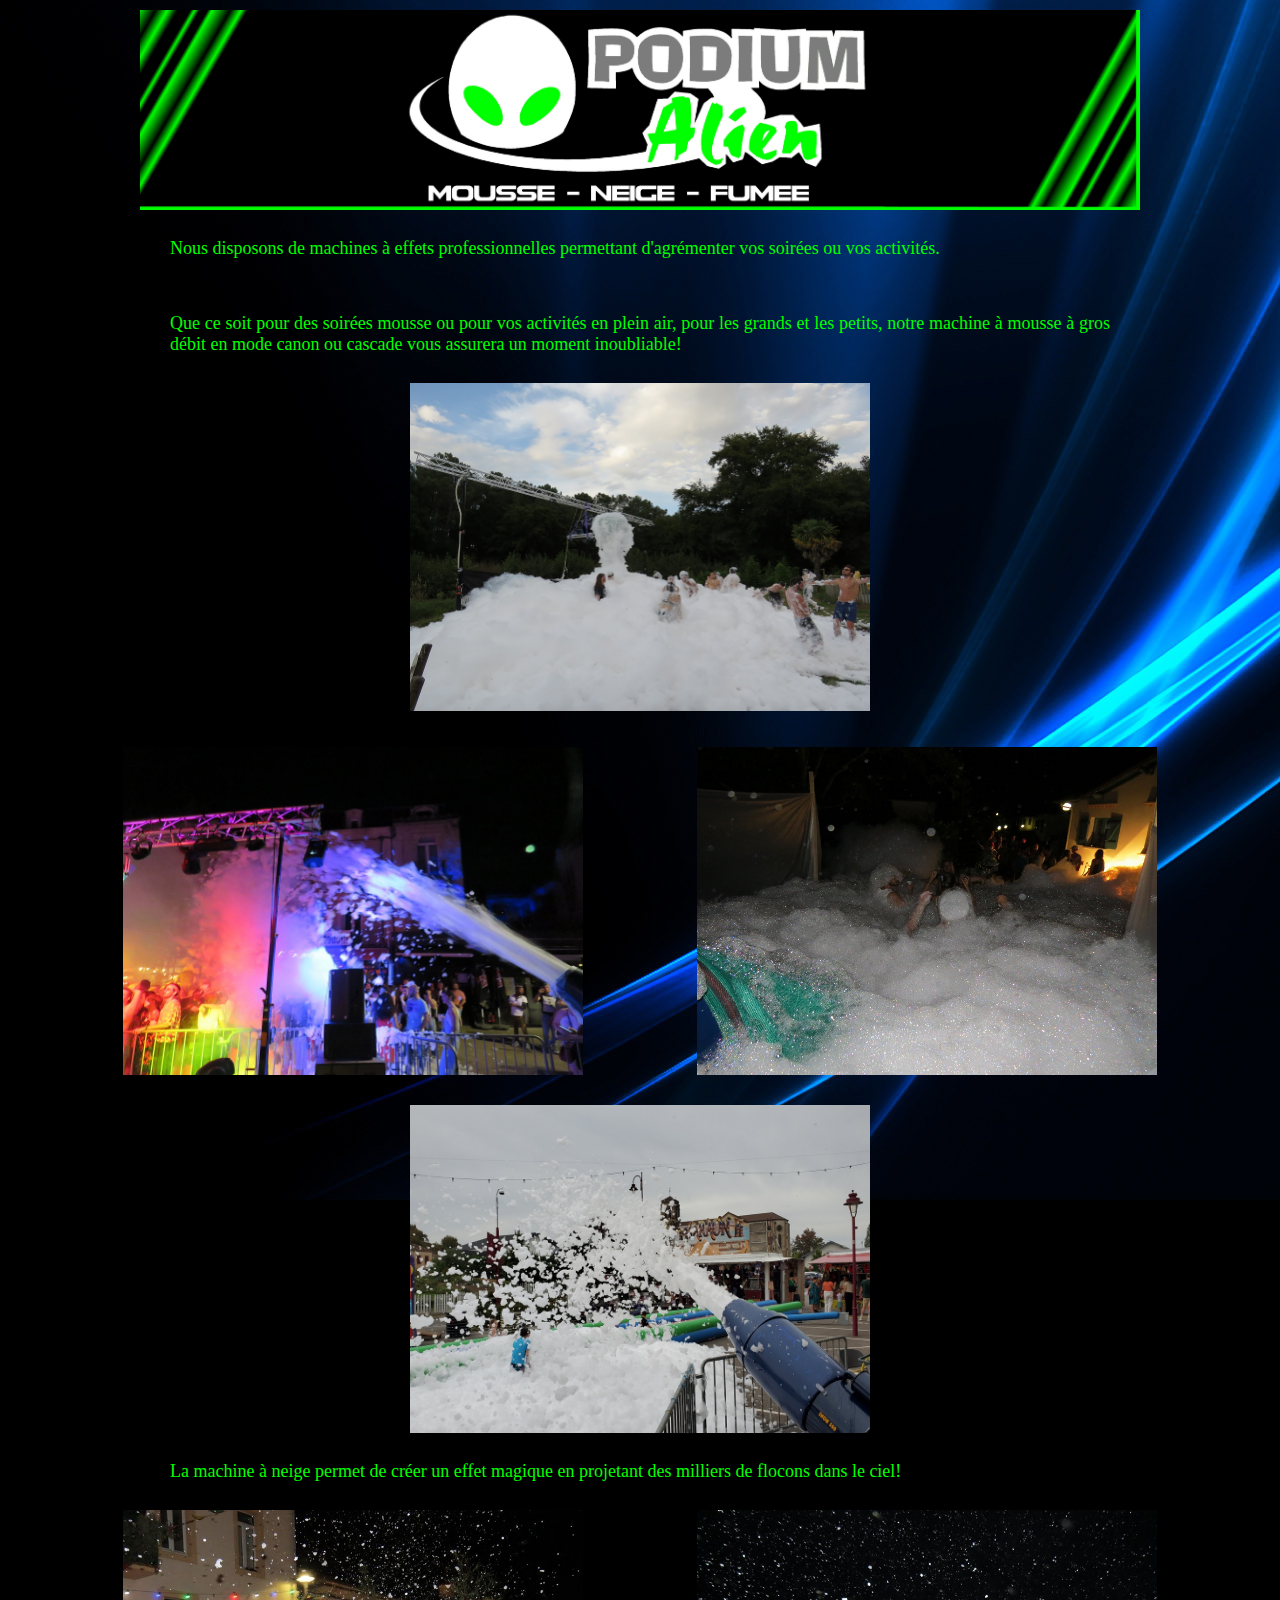
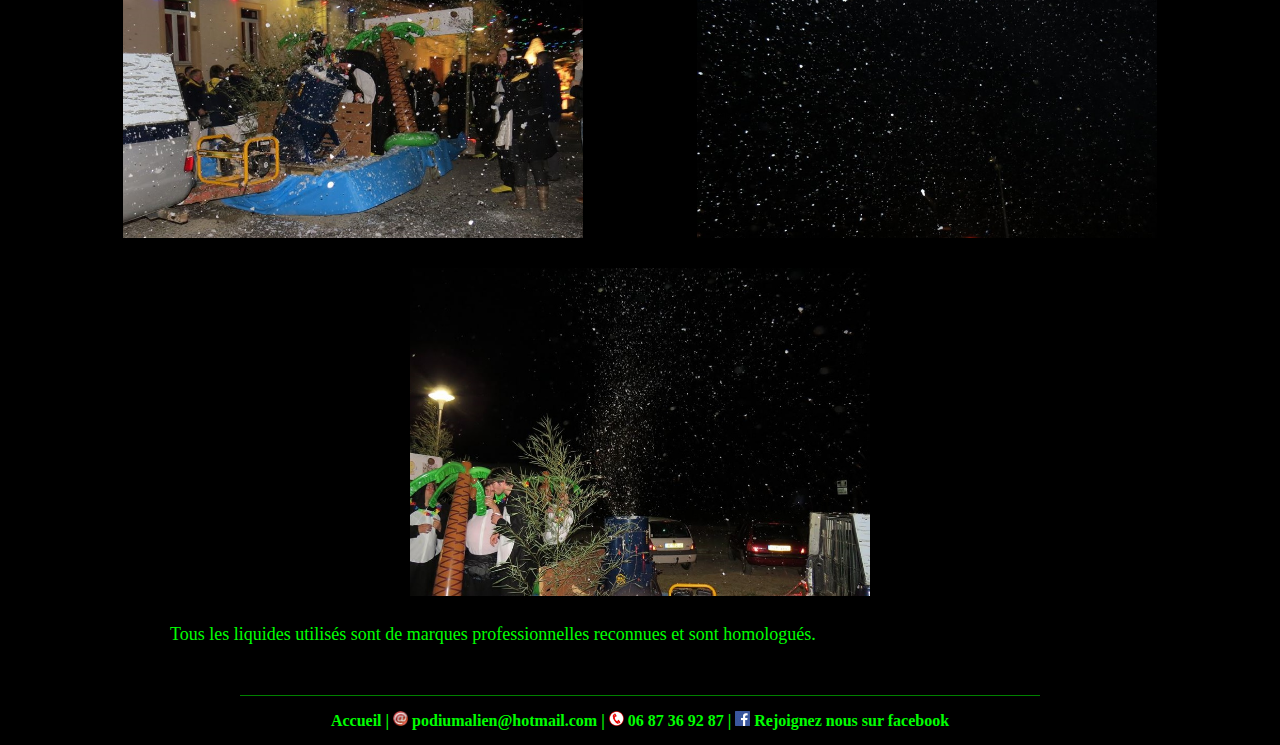
<file: mousse_neige.htm>
<html>

<head>
    <meta http-equiv="Content-Language" content="fr">
    <meta http-equiv="Content-Type" content="text/html; ">
    <link rel="stylesheet" media="screen" type="text/css" title="forme" href="forme.css" />
    <title>Mousse/neige</title>
    <link rel="shortcut icon" type="image/x-icon" href="Photos/Index/favicon.ico" />
    <link rel="shortcut icon" type="image/x-icon" href="Photos/Index/favicon.gif" />
</head>

<body>

    <div class="bloc">
        <p><a class="liensbandeau" href="index.htm"><img class="imagecentre" border="0"
                    src="Photos/Mousse_neige/bandeau.jpg" width="1000" height="200" href="index.htm"></a></p>

        <p class="texte1">Nous disposons de machines à effets professionnelles permettant d'agrémenter vos soirées ou
            vos activités.</p>

        <br />

        <p class="texte1">Que ce soit pour des soirées mousse ou pour vos activités en plein air, pour les grands et les
            petits, notre machine à mousse à gros débit en mode canon ou cascade vous assurera un moment inoubliable!
        </p>

        <p><img class="imagecentre" border="0" src="Photos/Mousse_neige/IMG_7243.jpg" width="460" height="328"></p>

        <p><img class="imagegauche" border="0" src="Photos/Mousse_neige/IMG_7454.jpg" width="460" height="328">
            <img class="imagedroite" border="0" src="Photos/Mousse_neige/IMG_8980.jpg" width="460" height="328">
        </p>

        <p><img class="imagecentre" border="0" src="Photos/Mousse_neige/20250907_150223.jpg" width="460" height="328">
        </p>

        <p class="texte1">La machine à neige permet de créer un effet magique en projetant des milliers de flocons dans
            le ciel!</p>

        <p><img class="imagegauche" border="0" src="Photos/Mousse_neige/neige1.jpg" width="460" height="328">
            <img class="imagedroite" border="0" src="Photos/Mousse_neige/neige2.jpg" width="460" height="328">
        </p>

        <p><img class="imagecentre" border="0" src="Photos/Mousse_neige/neige3.jpg" width="460" height="328"></p>

        <!--<p class="texte1">Notre machine à fumée puissante vous permettra de créer des ambiances brouillard ou fumée dense.
<p><img class="imagegauche" border="0" src="Photos/Mousse_neige/neige1.jpg" width="460" height="328">
<img class="imagedroite" border="0" src="Photos/Mousse_neige/neige2.jpg" width="460" height="328"></p>
-->
        <p class="texte1">Tous les liquides utilisés sont de marques professionnelles reconnues et sont homologués.</p>
    </div>

    <div class="piedpage"><a class="lienspied" href="index.htm">Accueil</a><tt class="textepied"> | </tt>
        <img border="0" src="Photos/Index/logo_mail.png" width="15" height="15"><a class="lienspied"
            href="mailto:podiumalien@hotmail.com"> podiumalien@hotmail.com</a><tt class="textepied"> | </tt>
        <img border="0" src="Photos/Index/logo_telephone.png" width="15" height="15"><tt class="textepied"> 06 87 36 92
            87</tt><tt class="textepied"> | </tt>
        <img border="0" src="Photos/Index/facebook_logo.gif" width="15" height="15"><a class="lienspied"
            href="https://www.facebook.com/podiumalien" target="_blank"> Rejoignez nous sur facebook</a>
    </div>
    </div>
</body>

</html>
</file>
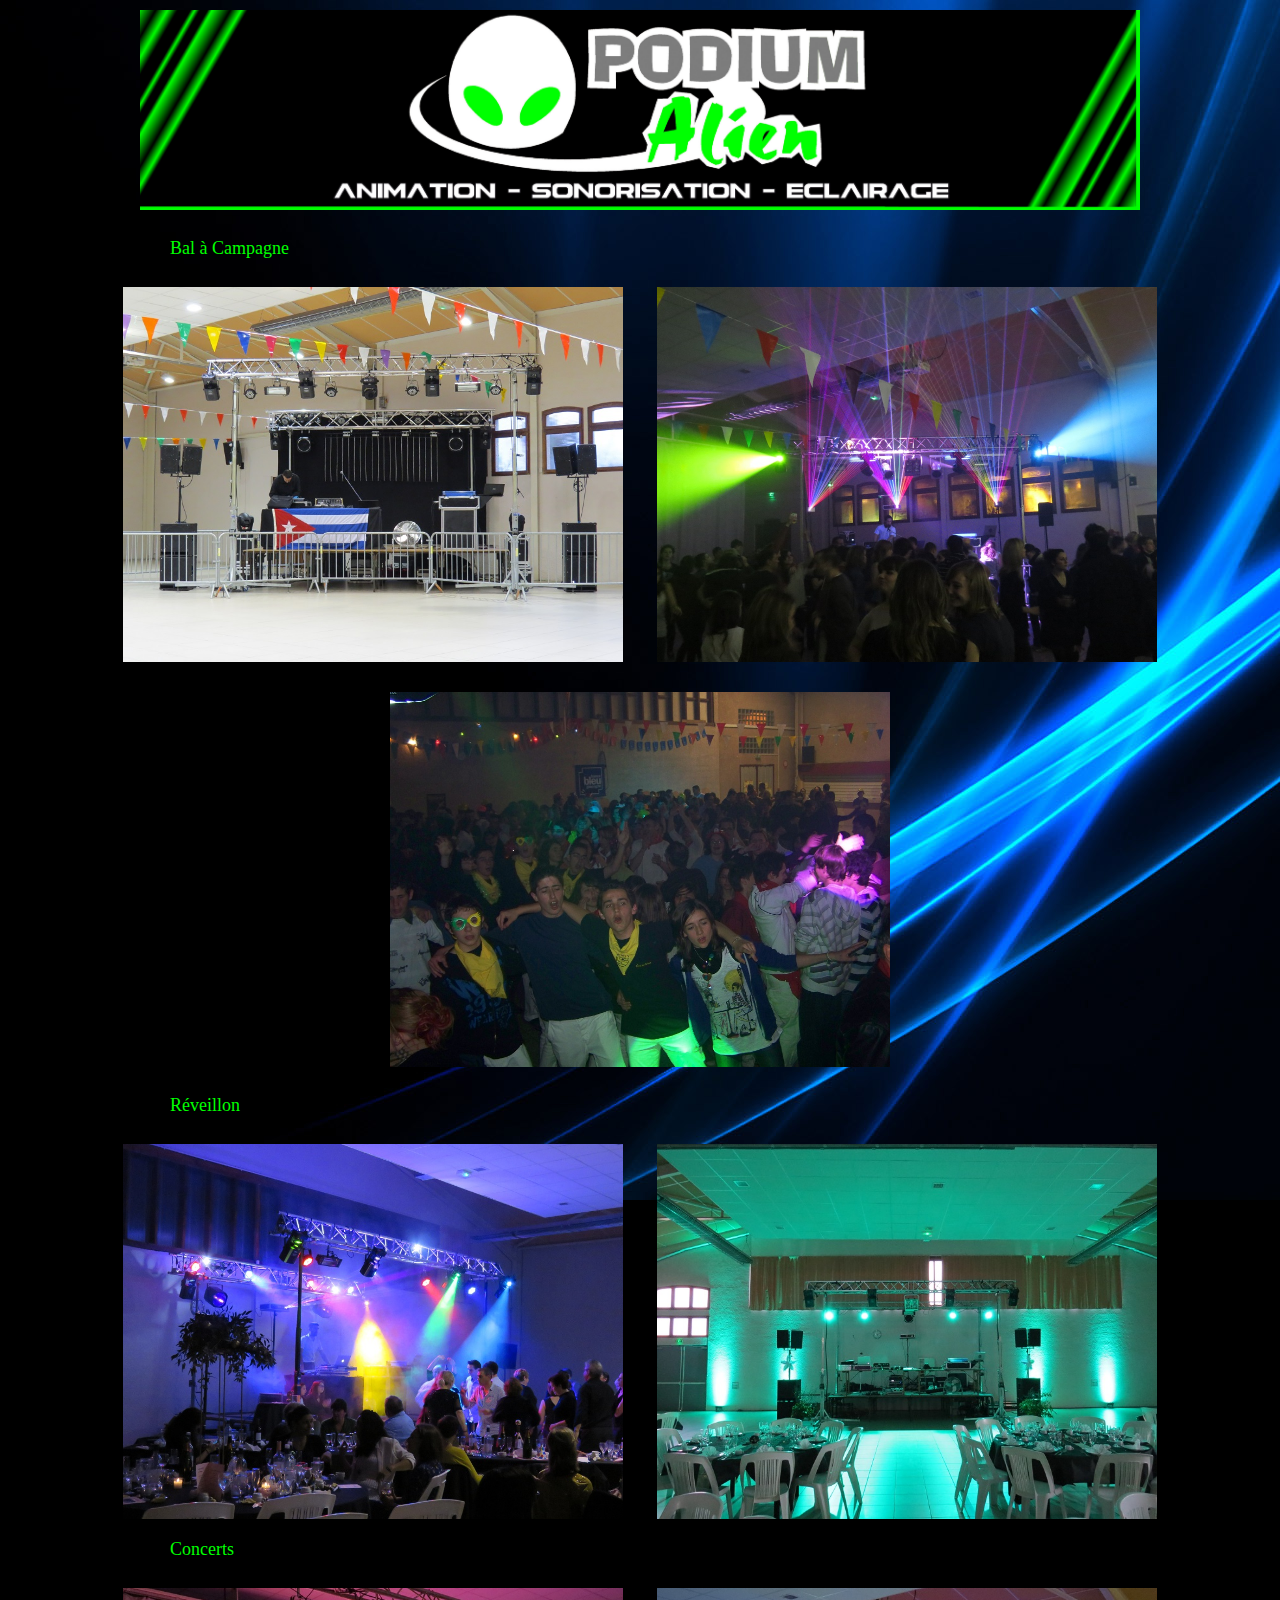
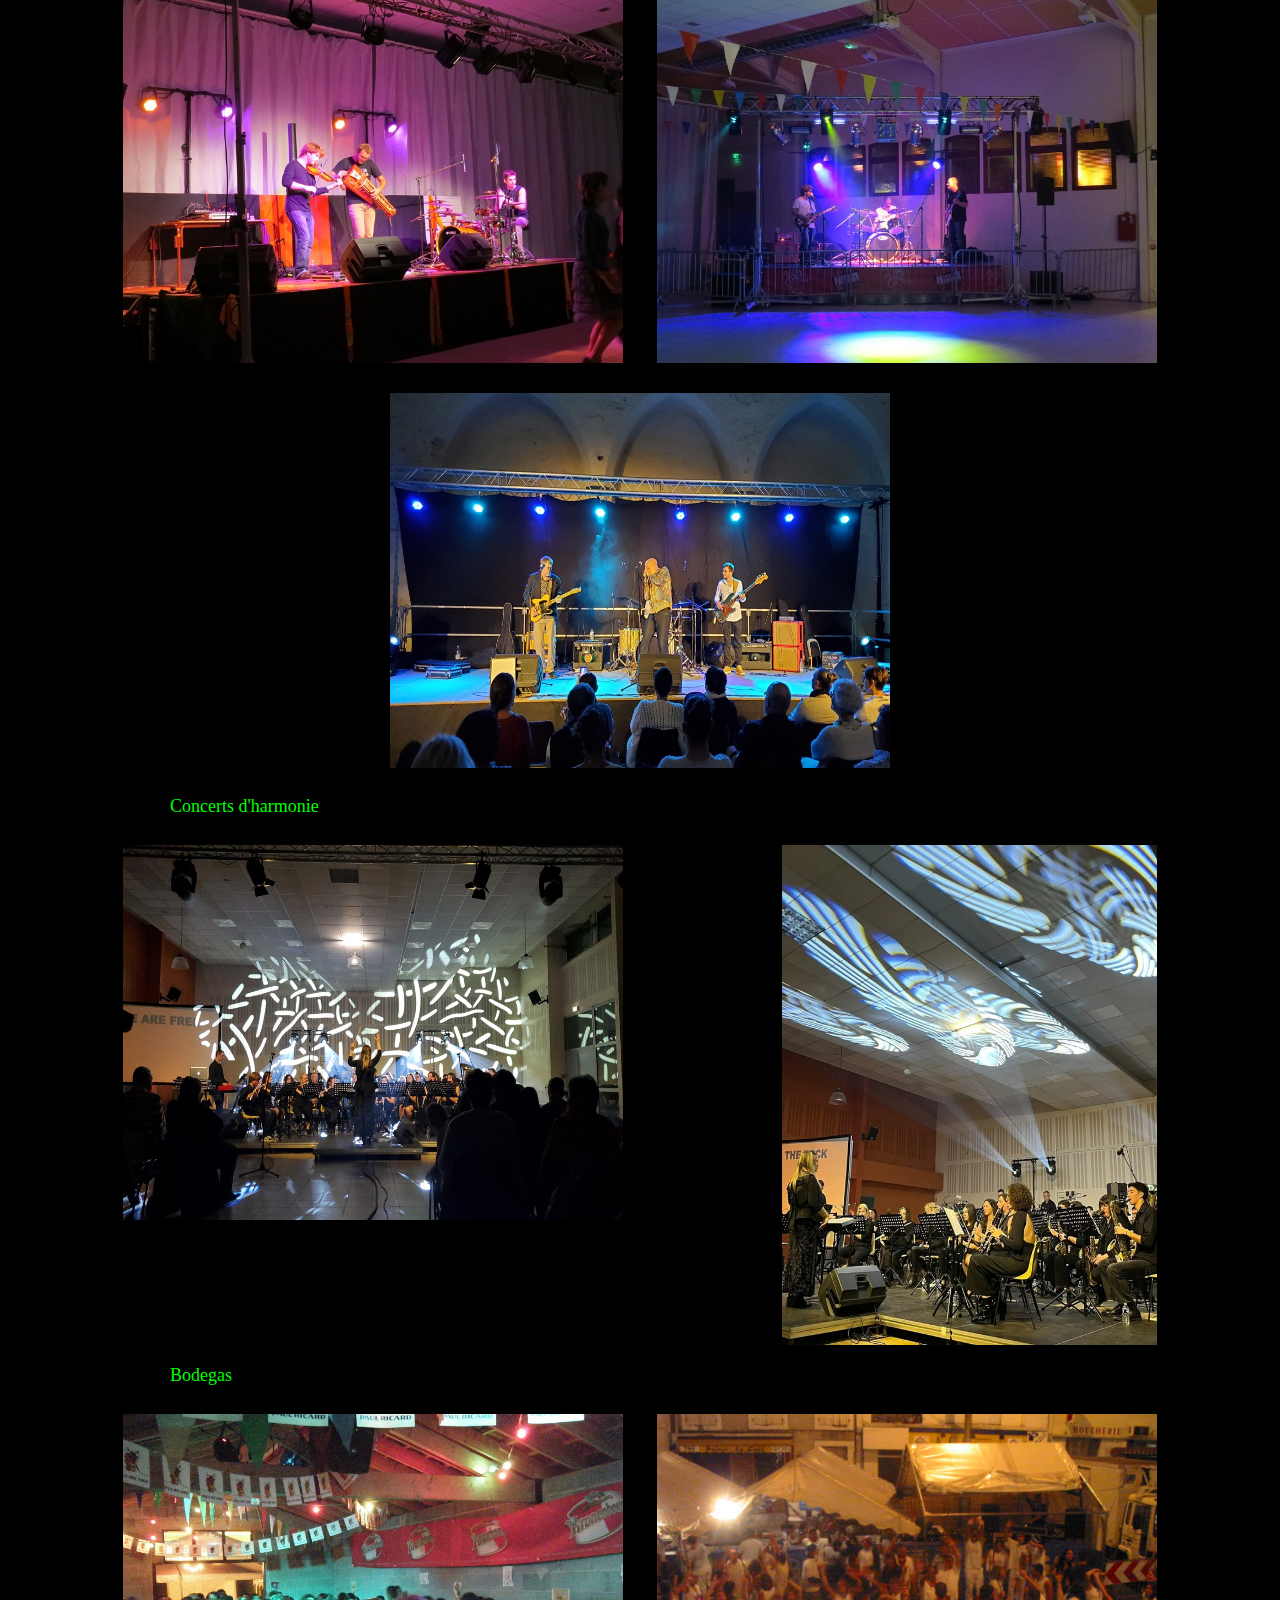
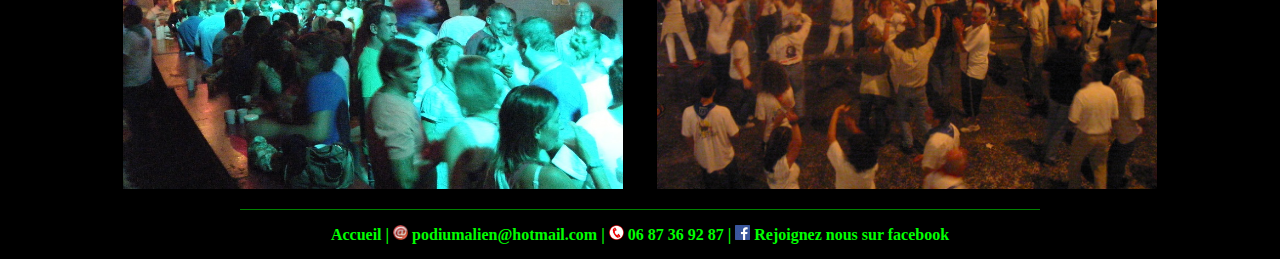
<file: nos_references.htm>
<html>

<head>
    <meta http-equiv="Content-Language" content="fr">
    <meta http-equiv="Content-Type" content="text/html; ">
    <link rel="stylesheet" media="screen" type="text/css" title="forme" href="forme.css" />
    <title>Nos références</title>
    <link rel="shortcut icon" type="image/x-icon" href="Photos/Index/favicon.ico" />
    <link rel="shortcut icon" type="image/x-icon" href="Photos/Index/favicon.gif" />
</head>

<body>

    <div class="bloc">
        <p><a class="liensbandeau" href="index.htm"><img class="imagecentre" border="0"
                    src="Photos/Nos_references/bandeau.jpg" width="1000" height="200"></a></p>

        <p class="texte1">Bal à Campagne</p>

        <p><img class="imagegauche" border="0" src="Photos/Nos_references/IMG_9513.jpg" width="500" height="375">
            <img class="imagedroite" border="0" src="Photos/Nos_references/IMG_0113.jpg" width="500" height="375">
        </p>

        <img class="imagecentre" border="0" src="Photos/Nos_references/100_3685.jpg" width="500" height="375"></p>

        <p class="texte1">Réveillon</p>

        <p><img class="imagegauche" border="0" src="Photos/Nos_references/IMG_8965.jpg" width="500" height="375">
            <img class="imagedroite" border="0" src="Photos/Nos_references/IMG_2634.jpg" width="500" height="375">
        </p>

        <p class="texte1">Concerts</p>

        <p><img class="imagegauche" border="0" src="Photos/Nos_references/IMG_6729.jpg" width="500" height="375">
            <img class="imagedroite" border="0" src="Photos/Nos_references/IMG_0041.jpg" width="500" height="375">
        </p>

        <img class="imagecentre" border="0" src="Photos/Nos_references/20250920_210539.jpg" width="500" height="375">
        </p>

        <p class="texte1">Concerts d'harmonie</p>

        <p><img class="imagegauche" border="0" src="Photos/Nos_references/20251129_215432.jpg" width="500" height="375">
            <img class="imagedroite" border="0" src="Photos/Nos_references/img_1_1764784980788.jpg" width="375"
                height="500">
        </p>

        <p class="texte1">Bodegas</p>

        <p><img class="imagegauche" border="0" src="Photos/Nos_references/DSCF9234.jpg" width="500" height="375">
            <img class="imagedroite" border="0" src="Photos/Nos_references/Madeleine06.jpg" width="500" height="375">
        </p>

    </div>

    <div class="piedpage"><a class="lienspied" href="index.htm">Accueil</a><tt class="textepied"> | </tt>
        <img border="0" src="Photos/Index/logo_mail.png" width="15" height="15"><a class="lienspied"
            href="mailto:podiumalien@hotmail.com"> podiumalien@hotmail.com</a><tt class="textepied"> | </tt>
        <img border="0" src="Photos/Index/logo_telephone.png" width="15" height="15"><tt class="textepied"> 06 87 36 92
            87</tt><tt class="textepied"> | </tt>
        <img border="0" src="Photos/Index/facebook_logo.gif" width="15" height="15"><a class="lienspied"
            href="https://www.facebook.com/podiumalien" target="_blank"> Rejoignez nous sur facebook</a>
    </div>
    </div>
</body>

</html>
</file>
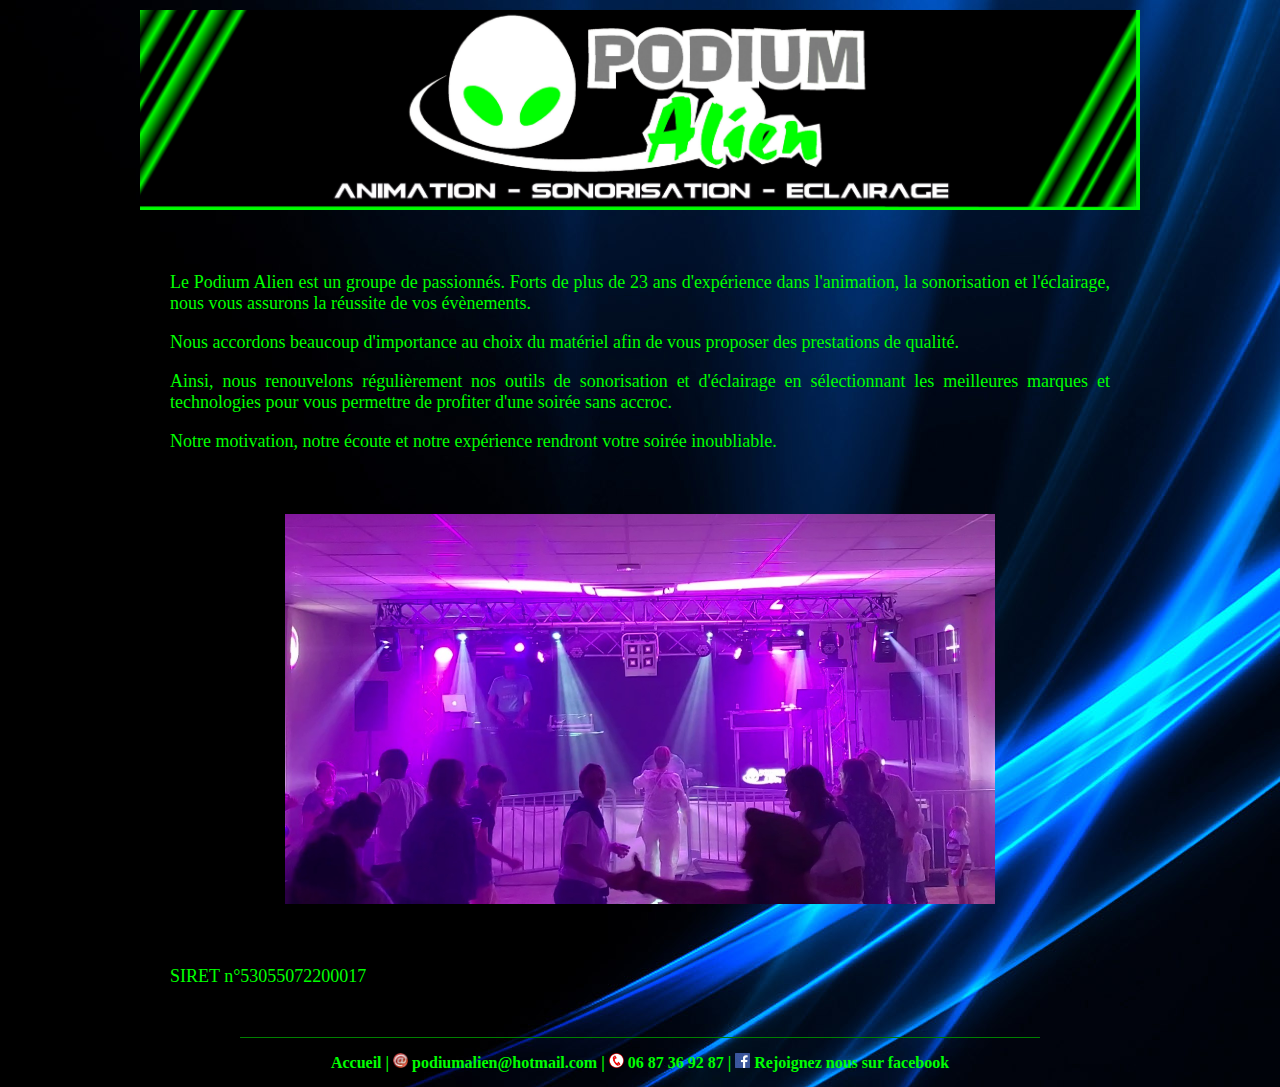
<file: qui_sommes_nous.htm>
<html>

<head>
<meta http-equiv="Content-Language" content="fr">
<meta http-equiv="Content-Type" content="text/html; charset=windows-1252">
<link rel="stylesheet" media="screen" type="text/css" title="forme" href="forme.css" />
<title>Qui sommes nous?</title>
<link rel="shortcut icon" type="image/x-icon" href="Photos/Index/favicon.ico" />
<link rel="shortcut icon" type="image/x-icon" href="Photos/Index/favicon.gif" />
</head>

<body>

<div class="bloc">
<p><a class="liensbandeau" href="index.htm"><img class="imagecentre" border="0" src="Photos/Index/bandeau.jpg" width="1000" height="200"></a></p>

<br/>
<p class="texte1">Le Podium Alien est un groupe de passionn�s. Forts de plus de 23 ans d'exp�rience dans l'animation, la sonorisation et l'�clairage, nous vous assurons la r�ussite de vos �v�nements.</p>
<p class="texte1">Nous accordons beaucoup d'importance au choix du mat�riel afin de vous proposer des prestations de qualit�.</p>
<p class="texte1">Ainsi, nous renouvelons r�guli�rement nos outils de sonorisation et d'�clairage en s�lectionnant les meilleures marques et technologies pour vous permettre de profiter d'une soir�e sans accroc.</p>
<p class="texte1">Notre motivation, notre �coute et notre exp�rience rendront votre soir�e inoubliable.</p>

<br/>
<p><img class="imagecentre" border="0" src="Photos/Qui_sommes_nous/Qui sommmes nous.jpg" width="710" height="390"></p>
<br/>
<p class="texte1">SIRET n�53055072200017</p>
</div>

<div class="piedpage"><a class="lienspied" href="index.htm">Accueil</a><tt class="textepied"> | </tt>
<img border="0" src="Photos/Index/logo_mail.png" width="15" height="15"><a class="lienspied" href="mailto:podiumalien@hotmail.com"> podiumalien@hotmail.com</a><tt class="textepied"> | </tt>
<img border="0" src="Photos/Index/logo_telephone.png" width="15" height="15"><tt class="textepied" > 06 87 36 92 87</tt><tt class="textepied"> | </tt>
<img border="0" src="Photos/Index/facebook_logo.gif" width="15" height="15"><a class="lienspied" href="https://www.facebook.com/podiumalien" target="_blank"> Rejoignez nous sur facebook</a></div>
</div>
</body>
</html>
</file>
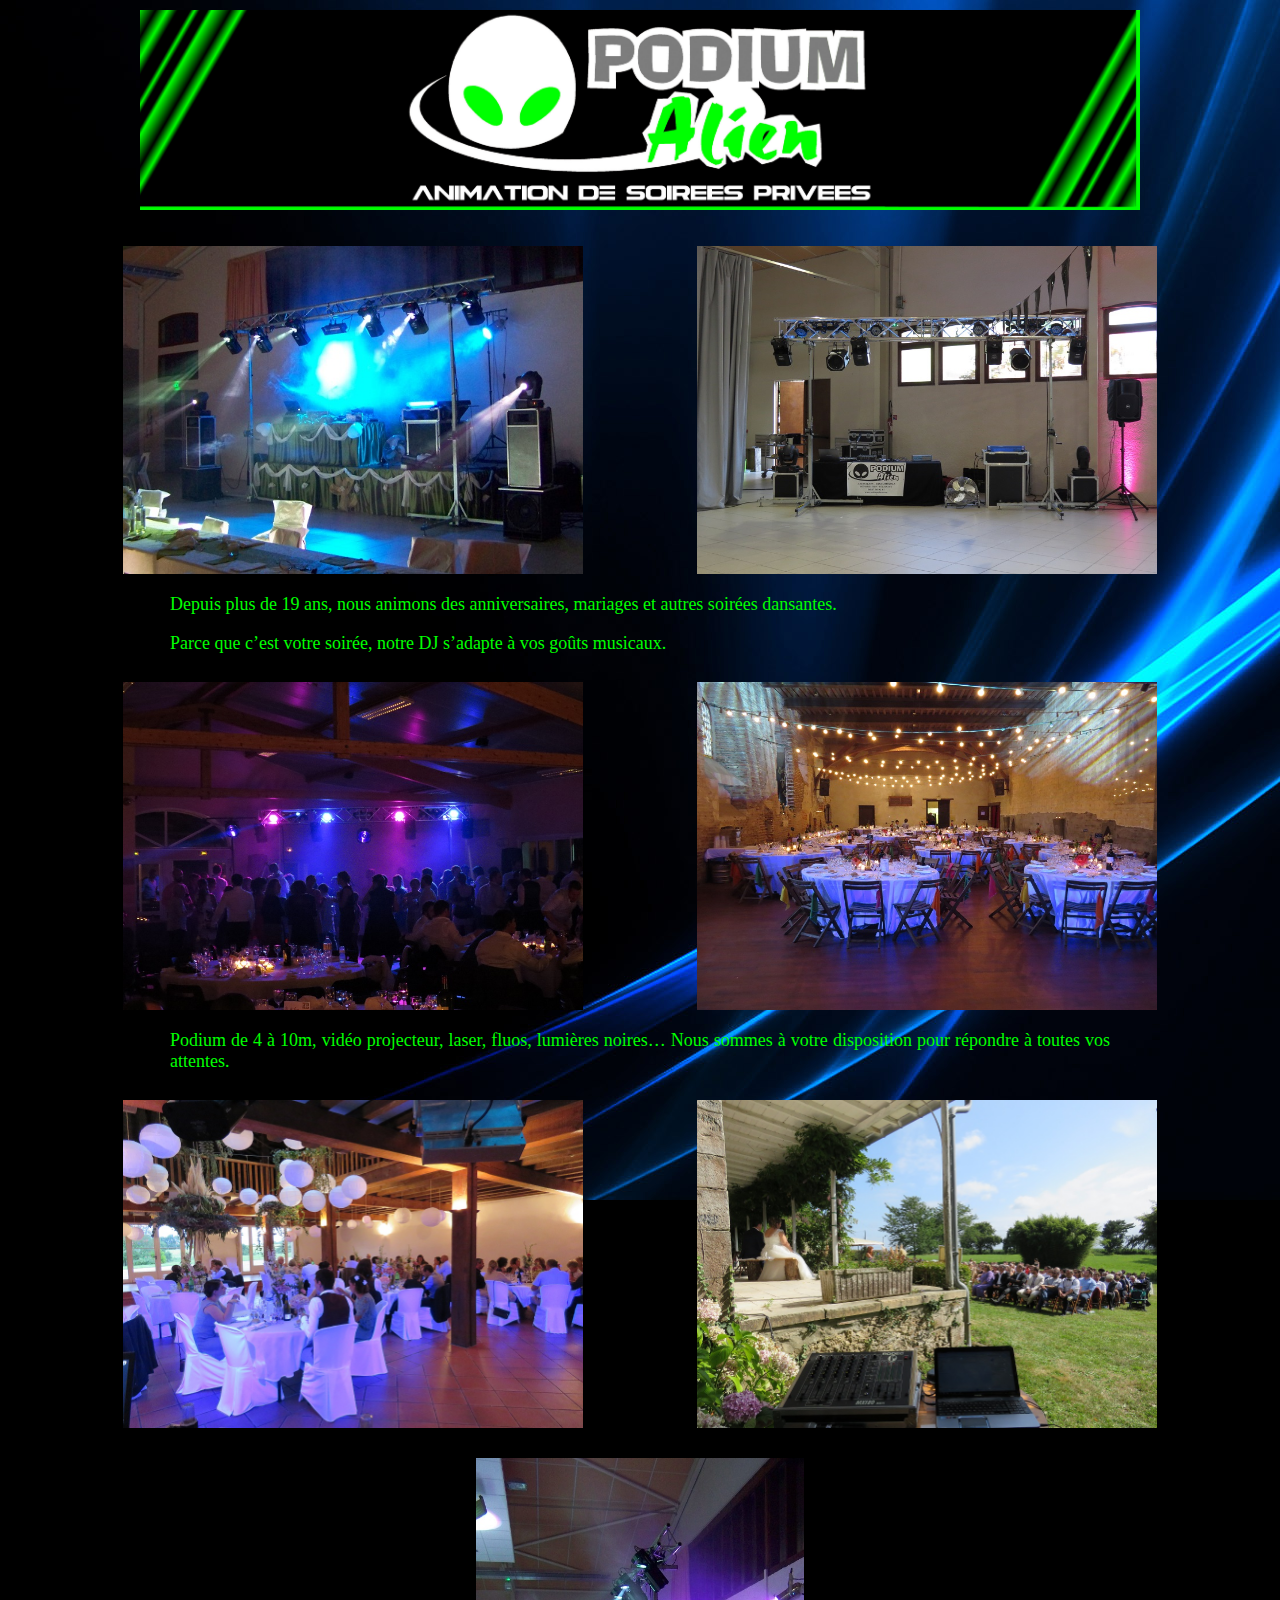
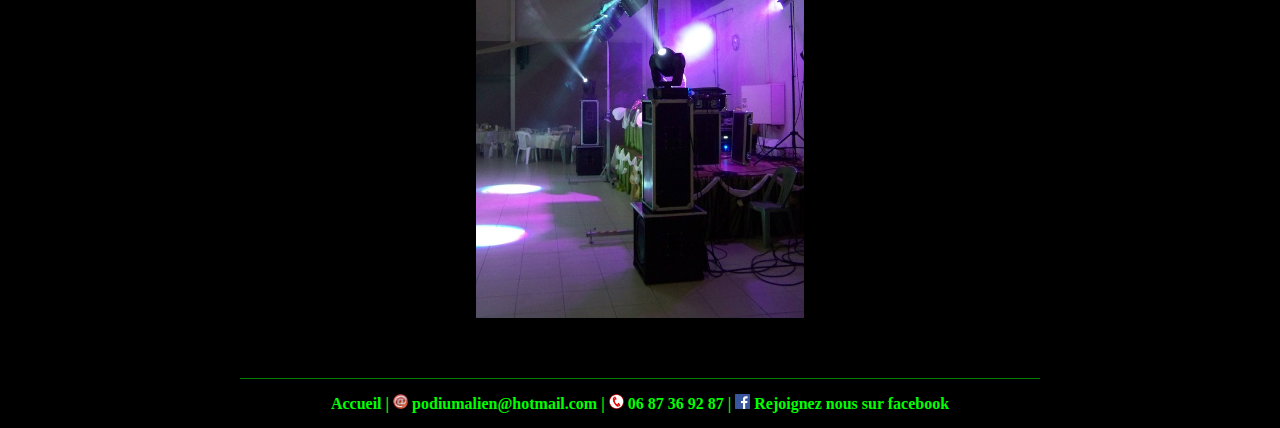
<file: soirees_privees.htm>
<html>

<head>
<meta http-equiv="Content-Language" content="fr">
<meta http-equiv="Content-Type" content="text/html; charset=windows-1252">
<link rel="stylesheet" media="screen" type="text/css" title="forme" href="forme.css" />
<title>Soir�es priv�es</title>
<link rel="shortcut icon" type="image/x-icon" href="Photos/Index/favicon.ico" />
<link rel="shortcut icon" type="image/x-icon" href="Photos/Index/favicon.gif" />
</head>

<body>

<div class="bloc">
<p><a class="liensbandeau" href="index.htm"><img class="imagecentre" border="0" src="Photos/Soirees_privees/bandeau.jpg" width="1000" height="200"></a></p>

<p><img class="imagegauche" border="0" src="Photos/Soirees_privees/100_6464.jpg" width="460" height="328">
<img class="imagedroite" border="0" src="Photos/Soirees_privees/IMG_0583.jpg" width="460" height="328"></p>

<p class="texte1">Depuis plus de 19 ans, nous animons des anniversaires, mariages et autres soir�es dansantes.</p>
<p class="texte1">Parce que c�est votre soir�e, notre DJ s�adapte � vos go�ts musicaux.</p>

<p><img class="imagegauche" border="0" src="Photos/Soirees_privees/IMG_9050.jpg" width="460" height="328">
<img class="imagedroite" border="0" src="Photos/Soirees_privees/IMG_0456.jpg" width="460" height="328"></p>

<p class="texte1">Podium de 4 � 10m, vid�o projecteur, laser, fluos, lumi�res noires� Nous sommes � votre disposition pour r�pondre � toutes vos attentes.</p>

<p><img class="imagegauche" border="0" src="Photos/Soirees_privees/IMG_6527.jpg" width="460" height="328">
<img class="imagedroite" border="0" src="Photos/Soirees_privees/IMG_6524.jpg" width="460" height="328"></p>

<p><img class="imagecentre" border="0" src="Photos/Soirees_privees/100_6469.jpg" width="328" height="460"></p>
</div>

<div class="piedpage"><a class="lienspied" href="index.htm">Accueil</a><tt class="textepied"> | </tt>
<img border="0" src="Photos/Index/logo_mail.png" width="15" height="15"><a class="lienspied" href="mailto:podiumalien@hotmail.com"> podiumalien@hotmail.com</a><tt class="textepied"> | </tt>
<img border="0" src="Photos/Index/logo_telephone.png" width="15" height="15"><tt class="textepied" > 06 87 36 92 87</tt><tt class="textepied"> | </tt>
<img border="0" src="Photos/Index/facebook_logo.gif" width="15" height="15"><a class="lienspied" href="https://www.facebook.com/podiumalien" target="_blank"> Rejoignez nous sur facebook</a></div>
</div>
</body>
</html>
</file>
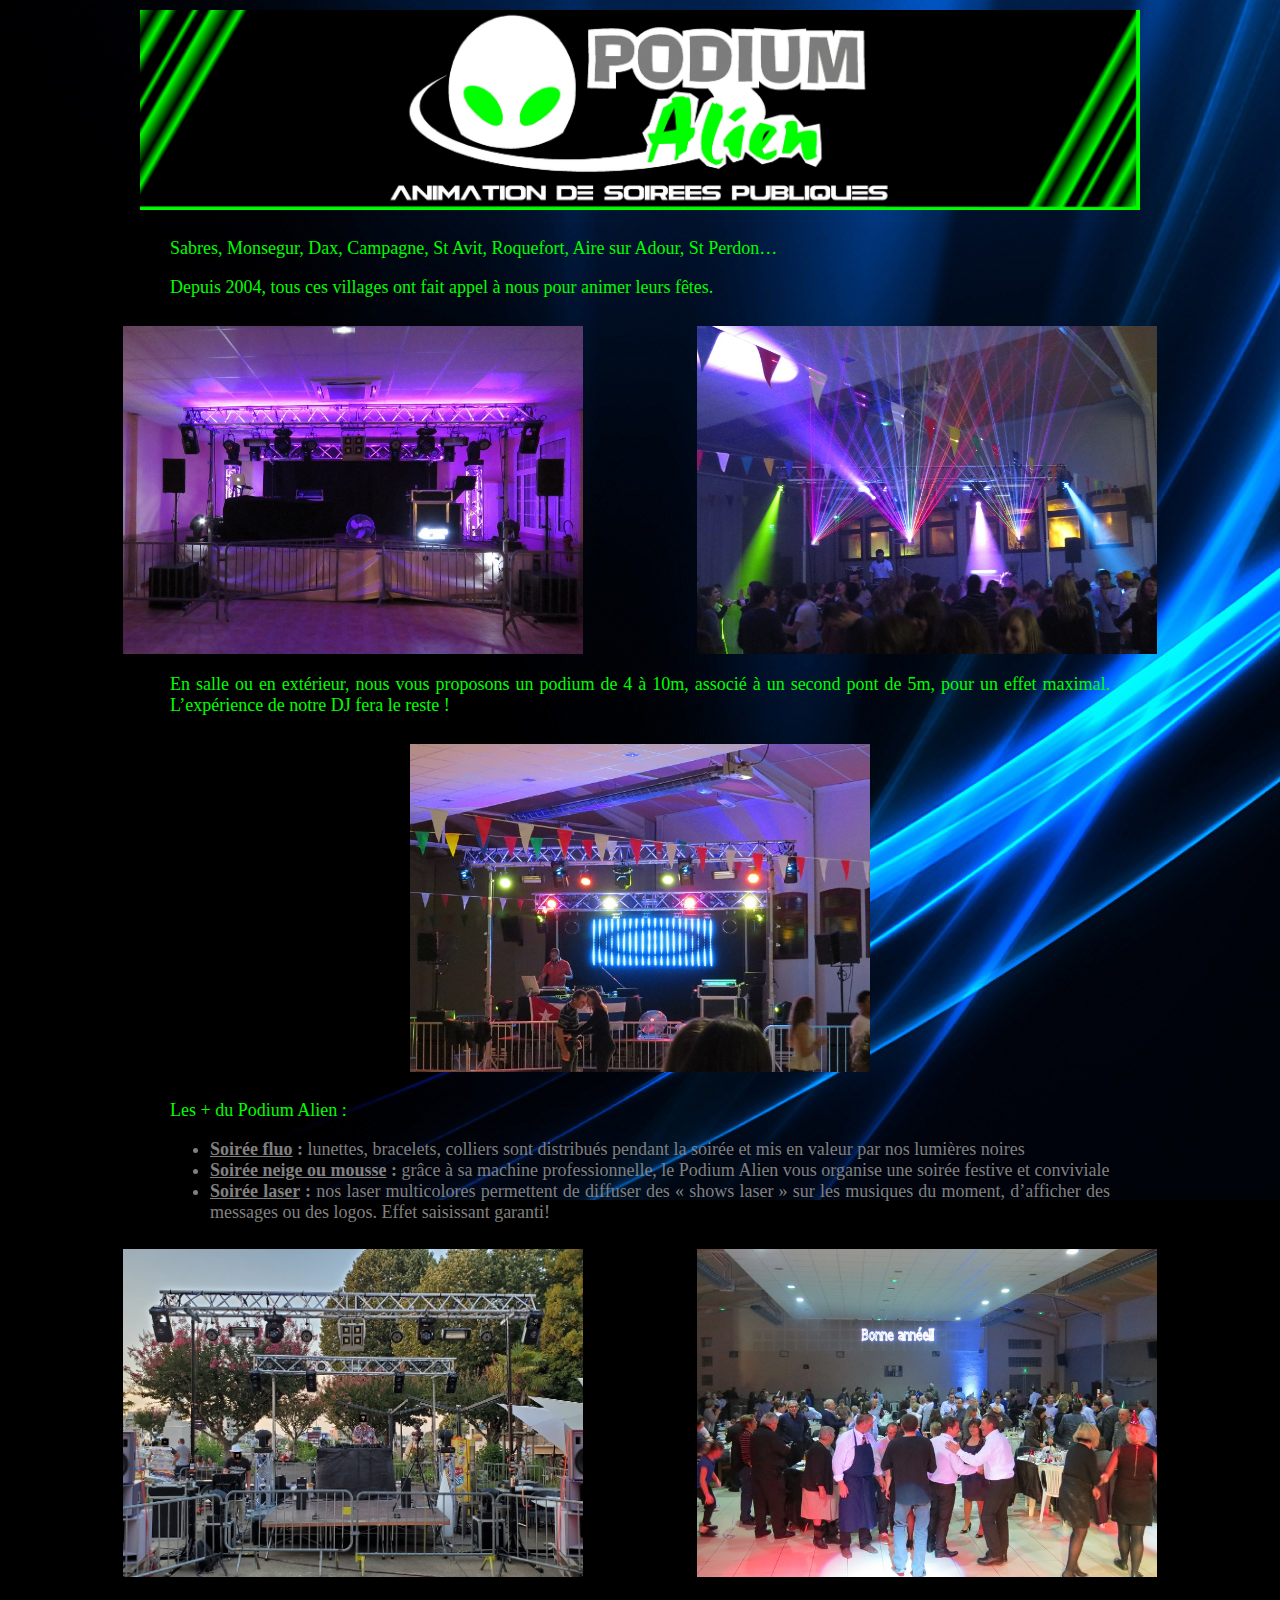
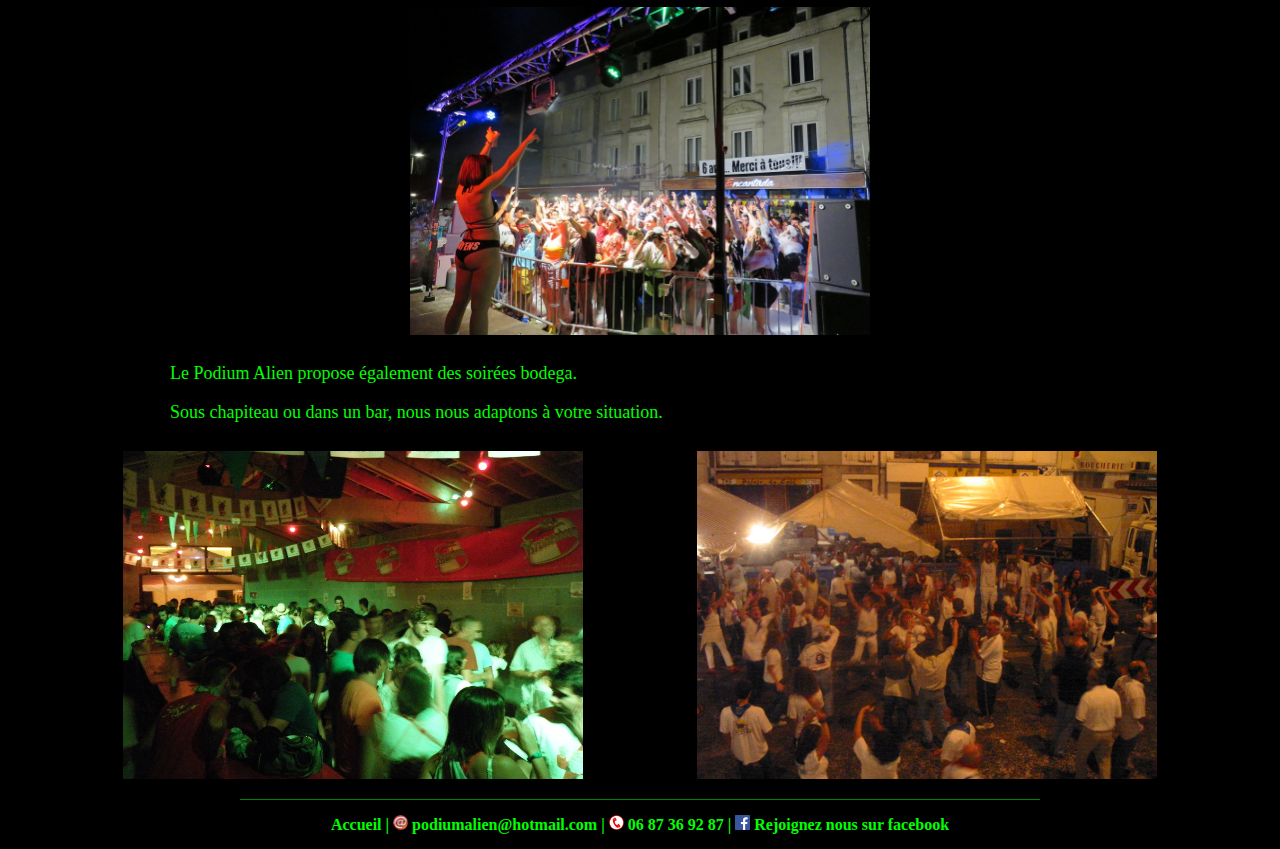
<file: soirees_publiques.htm>
<html>

<head>
    <meta http-equiv="Content-Language" content="fr">
    <meta http-equiv="Content-Type" content="text/html; ">
    <link rel="stylesheet" media="screen" type="text/css" title="forme" href="forme.css" />
    <title>Soirées publiques</title>
    <link rel="shortcut icon" type="image/x-icon" href="Photos/Index/favicon.ico" />
    <link rel="shortcut icon" type="image/x-icon" href="Photos/Index/favicon.gif" />
</head>

<body>

    <div class="bloc">
        <p><a class="liensbandeau" href="index.htm"><img class="imagecentre" border="0"
                    src="Photos/Soirees_publiques/bandeau.jpg" width="1000" height="200"></a></p>

        <p class="texte1">Sabres, Monsegur, Dax, Campagne, St Avit, Roquefort, Aire sur Adour, St Perdon… </p>
        <p class="texte1">Depuis 2004, tous ces villages ont fait appel à nous pour animer leurs fêtes.</p>

        <p><img class="imagegauche" border="0" src="Photos/Soirees_publiques/IMG_7976.jpg" width="460" height="328">
            <img class="imagedroite" border="0" src="Photos/Soirees_publiques/IMG_0104.jpg" width="460" height="328">
        </p>

        <p class="texte1">En salle ou en extérieur, nous vous proposons un podium de 4 à 10m, associé à un second pont
            de 5m, pour un effet maximal. L’expérience de notre DJ fera le reste !</p>

        <img class="imagecentre" border="0" src="Photos/Soirees_publiques/IMG_9523.jpg" width="460" height="328"></p>

        <p class="texte1">Les + du Podium Alien :</p>
        <UL>
            <li class="texte2"><b><u>Soirée fluo</u> :</b> lunettes, bracelets, colliers sont distribués pendant la
                soirée et mis en valeur par nos lumières noires</li>
            <li class="texte2"><b><u>Soirée neige ou mousse</u> :</b> grâce à sa machine professionnelle, le Podium
                Alien vous organise une soirée festive et conviviale</li>
            <li class="texte2"><b><u>Soirée laser</u> :</b> nos laser multicolores permettent de diffuser des « shows
                laser » sur les musiques du moment, d’afficher des messages ou des logos. Effet saisissant garanti!</li>
        </UL>

        <p><img class="imagegauche" border="0" src="Photos/Soirees_publiques/20220713_211544.jpg" width="460"
                height="328">
            <img class="imagedroite" border="0" src="Photos/Soirees_publiques/IMG_2649.jpg" width="460" height="328">
        </p>
        <p><img class="imagecentre" border="0" src="Photos/Soirees_publiques/IMG_7456.jpg" width="460" height="328"></p>

        <p class="texte1">Le Podium Alien propose également des soirées bodega.</p>
        <p class="texte1">Sous chapiteau ou dans un bar, nous nous adaptons à votre situation.</p>

        <p><img class="imagegauche" border="0" src="Photos/Soirees_publiques/DSCF9233.jpg" width="460" height="328">
            <img class="imagedroite" border="0" src="Photos/Soirees_publiques/Madeleine06.jpg" width="460" height="328">
        </p>

    </div>

    <div class="piedpage"><a class="lienspied" href="index.htm">Accueil</a><tt class="textepied"> | </tt>
        <img border="0" src="Photos/Index/logo_mail.png" width="15" height="15"><a class="lienspied"
            href="mailto:podiumalien@hotmail.com"> podiumalien@hotmail.com</a><tt class="textepied"> | </tt>
        <img border="0" src="Photos/Index/logo_telephone.png" width="15" height="15"><tt class="textepied"> 06 87 36 92
            87</tt><tt class="textepied"> | </tt>
        <img border="0" src="Photos/Index/facebook_logo.gif" width="15" height="15"><a class="lienspied"
            href="https://www.facebook.com/podiumalien" target="_blank"> Rejoignez nous sur facebook</a>
    </div>
    </div>
</body>

</html>
</file>
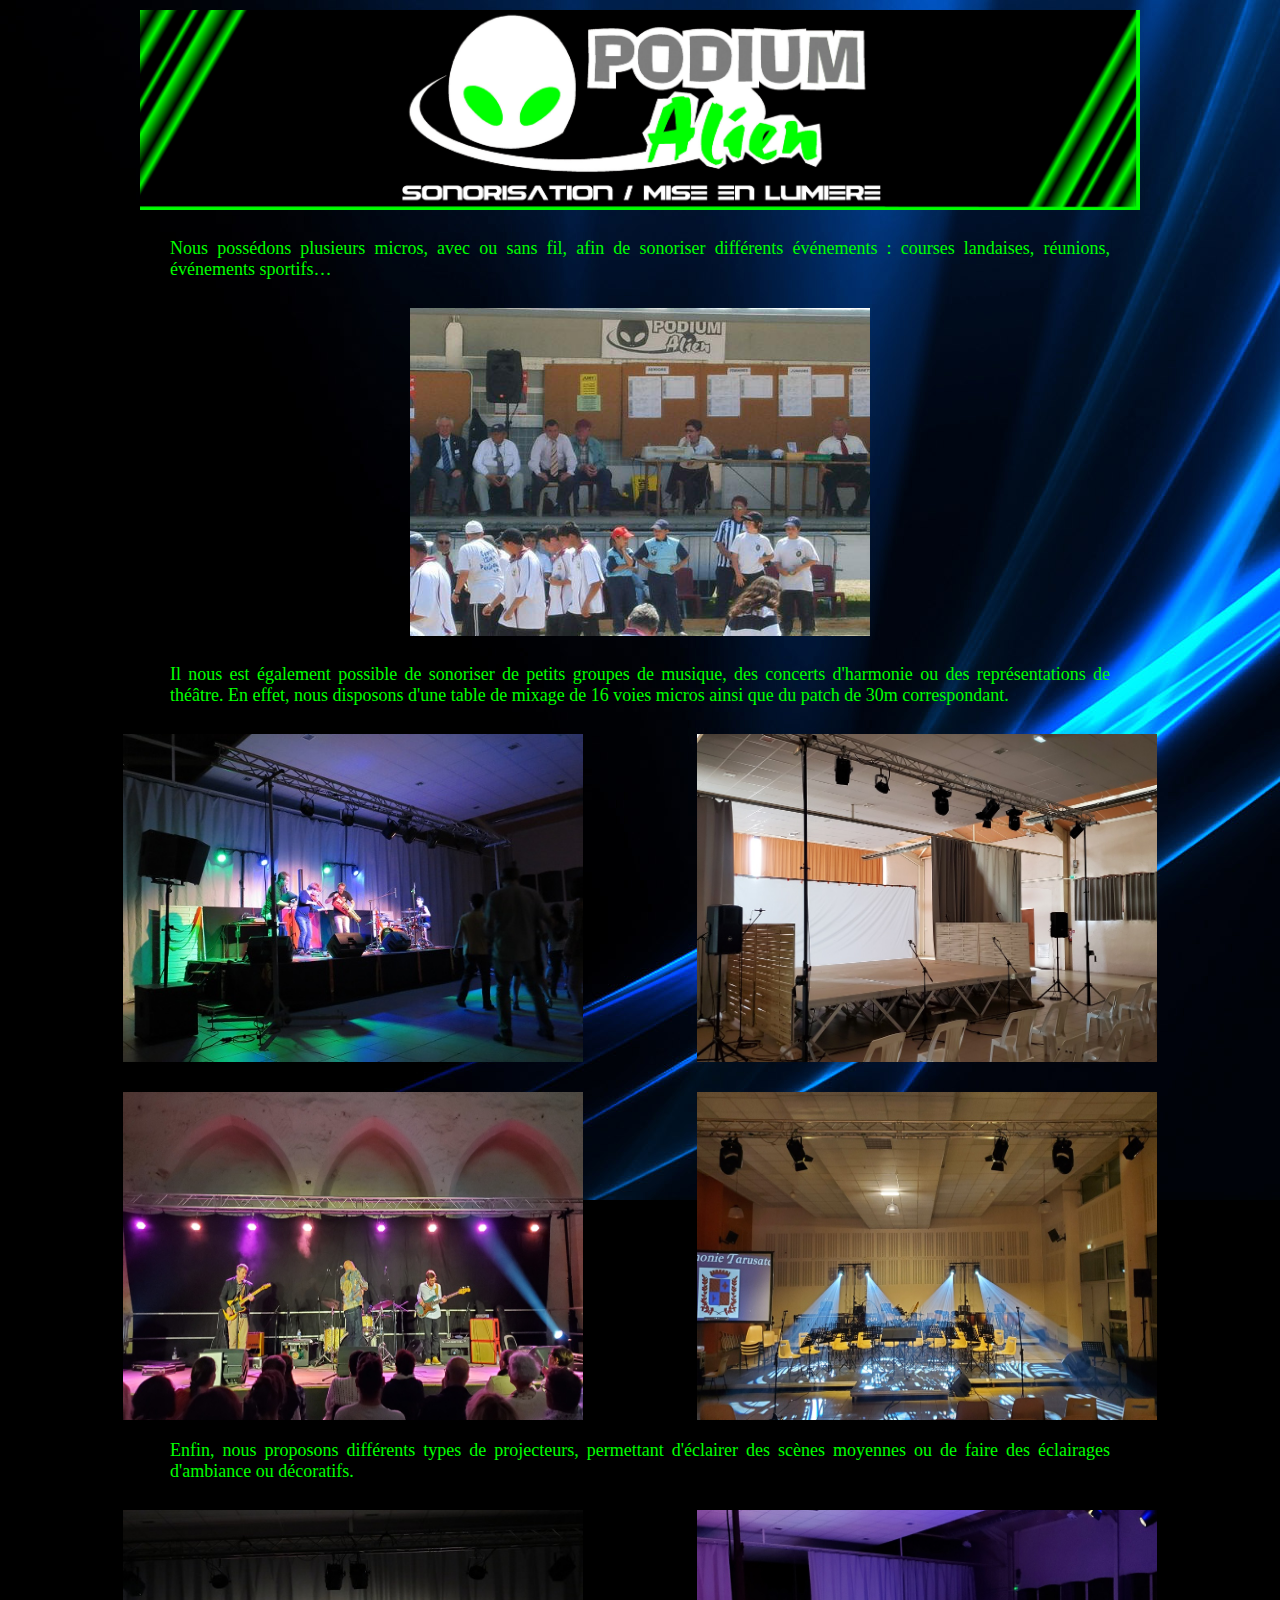
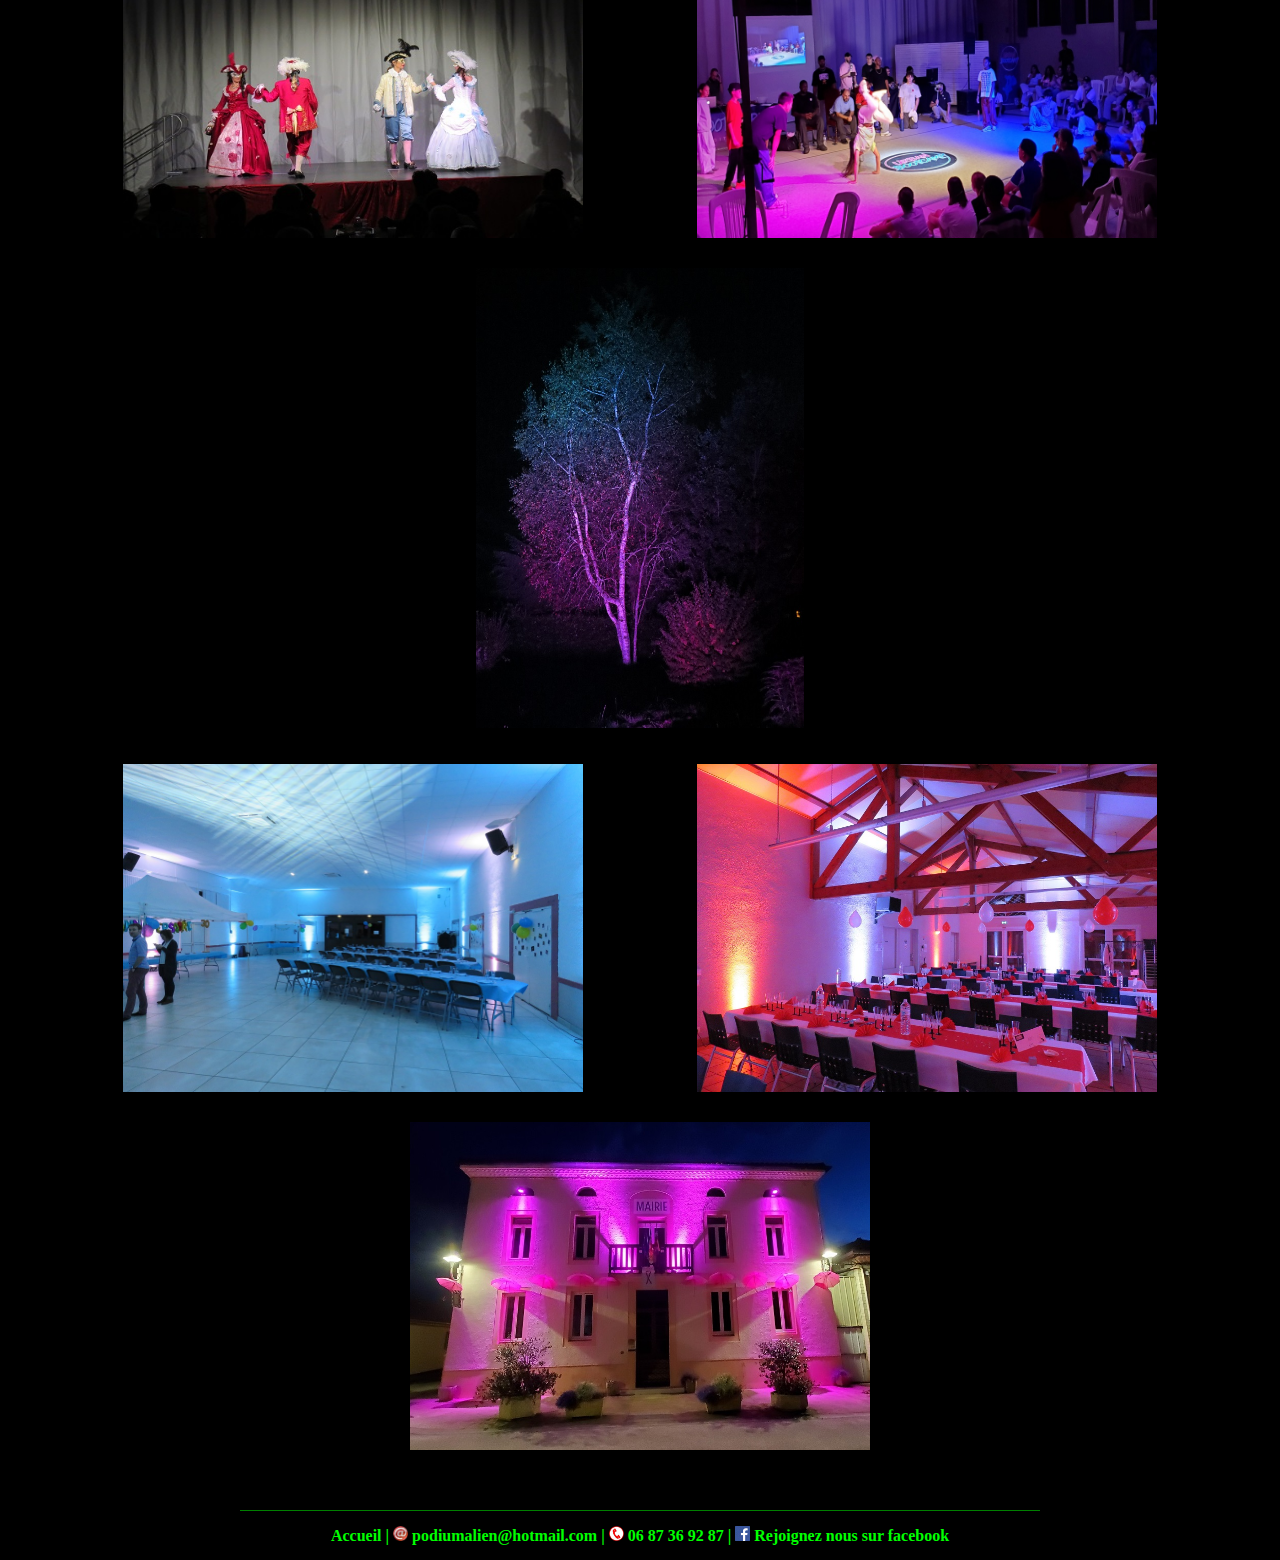
<file: sonorisation_lumiere.htm>
<html>

<head>
<meta http-equiv="Content-Language" content="fr">
<meta http-equiv="Content-Type" content="text/html; charset=windows-1252">
<link rel="stylesheet" media="screen" type="text/css" title="forme" href="forme.css" />
<title>Sonorisation, �clairage</title>
<link rel="shortcut icon" type="image/x-icon" href="Photos/Index/favicon.ico" />
<link rel="shortcut icon" type="image/x-icon" href="Photos/Index/favicon.gif" />
</head>

<body>

<div class="bloc">
<p><a class="liensbandeau" href="index.htm"><img class="imagecentre" border="0" src="Photos/Sonorisation_lumiere/bandeau.jpg" width="1000" height="200"></a></p>

<p class="texte1">Nous poss�dons plusieurs micros, avec ou sans fil, afin de sonoriser diff�rents �v�nements : courses landaises, r�unions, �v�nements sportifs�</p>

<p><img class="imagecentre" border="0" src="Photos/Sonorisation_lumiere/S8000065.jpg" width="460" height="328"></p>

<p class="texte1">Il nous est �galement possible de sonoriser de petits groupes de musique, des concerts d'harmonie ou des repr�sentations de th��tre. En effet, nous disposons d'une table de mixage de 16 voies micros ainsi que du patch de 30m correspondant.</p>

<p><img class="imagegauche" border="0" src="Photos/Sonorisation_lumiere/IMG_6724.jpg" width="460" height="328">
<img class="imagedroite" border="0" src="Photos/Sonorisation_lumiere/20220618_121852.jpg" width="460" height="328"></p>
<p><img class="imagegauche" border="0" src="Photos/Sonorisation_lumiere/20250920_212127.jpg" width="460" height="328">
<img class="imagedroite" border="0" src="Photos/Sonorisation_lumiere/20251128_193857.jpg" width="460" height="328"></p>

<p class="texte1">Enfin, nous proposons diff�rents types de projecteurs, permettant d'�clairer des sc�nes moyennes ou de faire des �clairages d'ambiance ou d�coratifs.</p>

<p><img class="imagegauche" border="0" src="Photos/Sonorisation_lumiere/IMG_6974.jpg" width="460" height="328">
<img class="imagedroite" border="0" src="Photos/Sonorisation_lumiere/20250906_215619.jpg" width="460" height="328"></p>
<p><img class="imagecentre" border="0" src="Photos/Sonorisation_lumiere/IMG_2554.jpg" width="328" height="460"></p>
<p><img class="imagegauche" border="0" src="Photos/Sonorisation_lumiere/IMG_8851.jpg" width="460" height="328">
<img class="imagedroite" border="0" src="Photos/Sonorisation_lumiere/ambiance.jpg" width="460" height="328"></p>
<p><img class="imagecentre" border="0" src="Photos/Sonorisation_lumiere/20211001_202337.jpg" width="460" height="328"></p>

</div>

<div class="piedpage"><a class="lienspied" href="index.htm">Accueil</a><tt class="textepied"> | </tt>
<img border="0" src="Photos/Index/logo_mail.png" width="15" height="15"><a class="lienspied" href="mailto:podiumalien@hotmail.com"> podiumalien@hotmail.com</a><tt class="textepied"> | </tt>
<img border="0" src="Photos/Index/logo_telephone.png" width="15" height="15"><tt class="textepied" > 06 87 36 92 87</tt><tt class="textepied"> | </tt>
<img border="0" src="Photos/Index/facebook_logo.gif" width="15" height="15"><a class="lienspied" href="https://www.facebook.com/podiumalien" target="_blank"> Rejoignez nous sur facebook</a></div>
</div>
</body>
</html>
</file>
<file: forme.css>
html
{
cursor: url("Photos/Index/curseur.cur"),auto;
}


.bloc
{
min-height : 83%;
}

/*fond pour toutes les pages*/

body
{
background-image:url("Photos/Index/fond.jpg");
background-repeat : no-repeat;
background-position : top center;
background-attachment : fixed;		/*fond fixe*/
background-color : black;			/*noir*/
width: 1100px;
margin: auto;
height : 95%;
}

/*texte dans l'index*/

.texteIndex					/*liens*/
{
font-family: "transrobotics";	/*police*/
font-size : 25px; 				/*taille*/
font-weight : normal;				/*normal*/
line-height : 1.5em;			/*interligne*/
text-decoration : none;	/*none*/
color : #00FF00;				/*vert*/
text-align : left;			/*gauche*/
cursor: url("Photos/Index/curseur.cur"),auto;
}

.texteIndexCentreDefile			
{
font-family: "transrobotics";	/*police*/
font-size : 25px; 				/*taille*/
font-weight : normal;				/*normal*/
line-height : 1.5em;			/*interligne*/
text-decoration : none;	/*none*/
color : #00FF00;				/*vert*/
text-align : center;			/*centre*/
cursor: url("Photos/Index/curseur.cur"),auto;
position: relative;
}

/*texte 2 dans l'index*/

.texteIndex2					/*liens*/
{
font-family: "transrobotics";	/*police*/
font-size : 22px; 				/*taille*/
font-weight : normal;				/*normal*/
line-height : 1.5em;			/*interligne*/
text-decoration : none;	/*none*/
color : #808080;				/*gris*/
text-align : left;			/*gauche*/
margin-left : 0px;			/*tabulation*/
cursor: url("Photos/Index/curseur.cur"),auto;
}



/*texte normal justifi�*/

.texte1
{
font-family: "Times New Roman";	/*police*/
font-size : 18px; 				/*taille*/
color : #00FF00;					/*vert*/
text-align : justify;			/*justifi�*/
margin-left : 80px;				/*tabulation*/
margin-right : 80px;			/*tabulation*/
white-space : normal;			/*passage a la ligne auto*/
clear : both;
}

/*texte 2 normal justifi�*/

.texte2
{
font-family: "Times New Roman";	/*police*/
font-size : 18px; 				/*taille*/
color : #808080;					/*gris*/
text-align : justify;			/*justifi�*/
margin-left : 80px;				/*tabulation*/
margin-right : 80px;			/*tabulation*/
white-space : normal;			/*passage a la ligne auto*/
clear : both;
}


/*images align�es � gauche*/

.imagegauche
{
margin-top : 10px;
margin-bottom : 10px;
float : left;
margin-left : 3%;
padding-bottom : 10px;
}		


/*images align�es � droite*/

.imagedroite
{
margin-top : 10px;
margin-bottom : 10px;
float : right;
margin-right : 3%;
padding-bottom : 10px;
}		


/*images centr�es*/

.imagecentre
{
display: block; 
padding-top : 10px;
padding-bottom : 10px;
float : none;
text-align : center;
margin : auto;
clear : both;
}	

/*images diaporama*/
#parent{
position: relative;
margin-right : 3%;
}
.imagediapo
{
position: absolute;
right: 0px;
top: 0px;
}		
	

/*texte pied de page*/

.textepied
{
font-family: "Times New Roman";	/*police*/
font-size : 16px; 				/*taille*/
font-weight : bold;				/*gras*/
color : #00FF00;					/*vert*/
text-decoration : none;			/*non souligne*/
cursor: url("Photos/Index/curseur.cur"),auto;
}

/*liens pied de page*/

.lienspied
{
font-family: "Times New Roman";	/*police*/
font-size : 16px; 				/*taille*/
font-weight : bold;				/*gras*/
color : #00FF00;					/*vert*/
text-decoration : none;			/*non souligne*/
cursor: url("Photos/Index/curseur.cur"),auto;
}


/*bloc pied de page*/

.piedpage
{
clear : both;
width : 800px;
text-align : center;
margin : auto;
border-top : 1px green solid;
padding-top : 15px;
padding-bottom : 15px;
margin-top : 50px;
}

/*liens image bandeau*/

.liensbandeau
{
cursor: url("Photos/Index/curseur.cur"),auto;
}

a:hover
{
color : green;
}

@font-face {
    font-family: "transrobotics";
	src: url('sf_transrobotics/SF TransRobotics.eot');
	src: url('sf_transrobotics/SF TransRobotics.eot?') format('eot'),
		 url('sf_transrobotics/SF TransRobotics.woff') format('woff'),
		 url('sf_transrobotics/SF TransRobotics.ttf') format('truetype');
}
</file>
